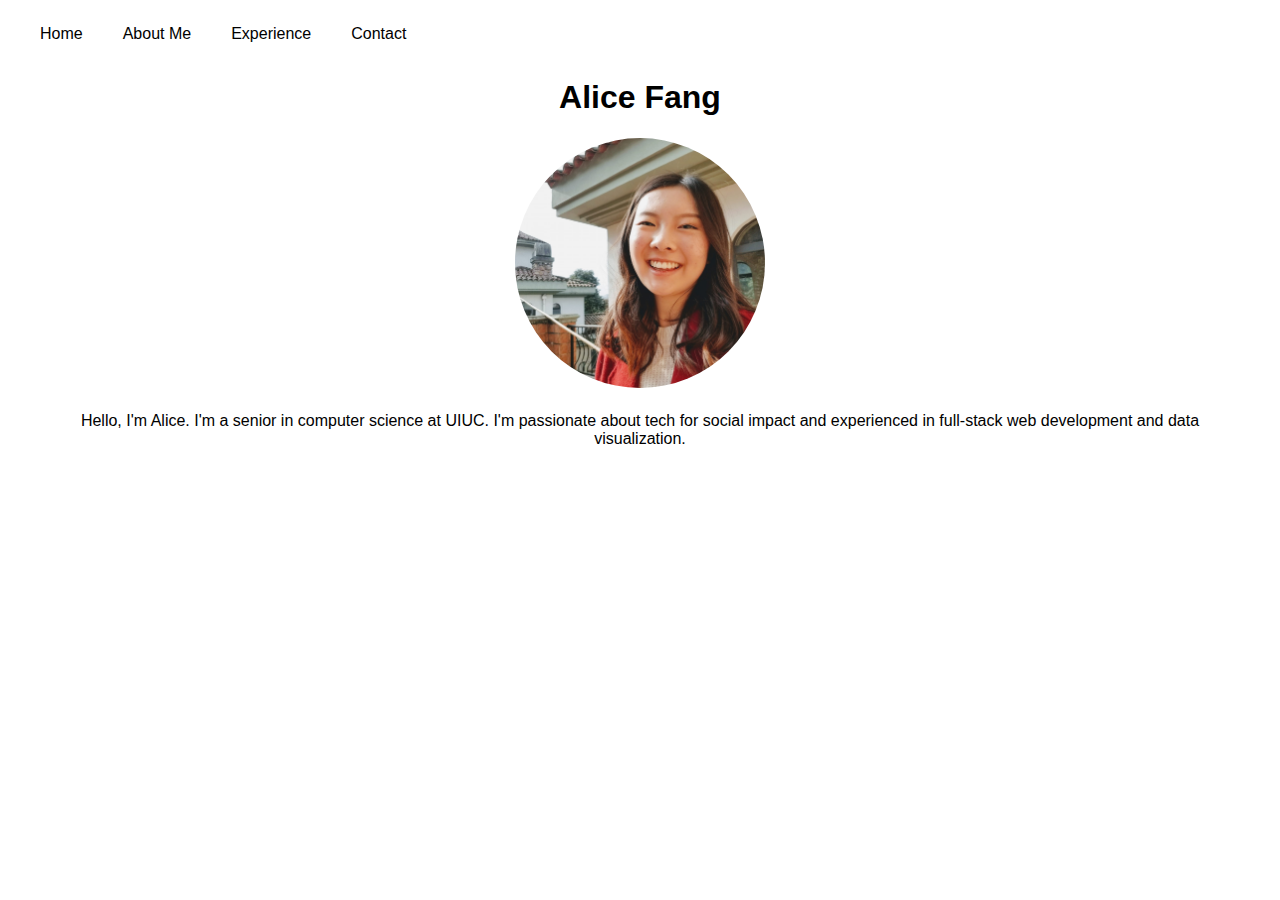
<file: index.html>
<!DOCTYPE html>
<!-- Create your homepage structure here! -->
<html lang="en">
  <head>
    <meta charset="utf-8" />
    <meta name="viewport" content="width=device-width" />
    <title>My Personal Website</title>
    <link href="index.css" rel="stylesheet" type="text/css" />
  </head>
  <body>
    <div class="navbar">
      <a href="#" class="disabled">Home</a>
      <a href="about.html">About Me</a>
      <a href="experience.html">Experience</a>
      <a href="contact.html">Contact</a>
    </div>

    <div class="header">
      <h1>Alice Fang</h1>
      <img class="profile-img" src="me.jpg" />
      <p class="description">
        Hello, I'm Alice. I'm a senior in computer science at UIUC. I'm
        passionate about tech for social impact and experienced in full-stack
        web development and data visualization.
      </p>
    </div>
    <script src="index.js"></script>
  </body>
</html>
</file>
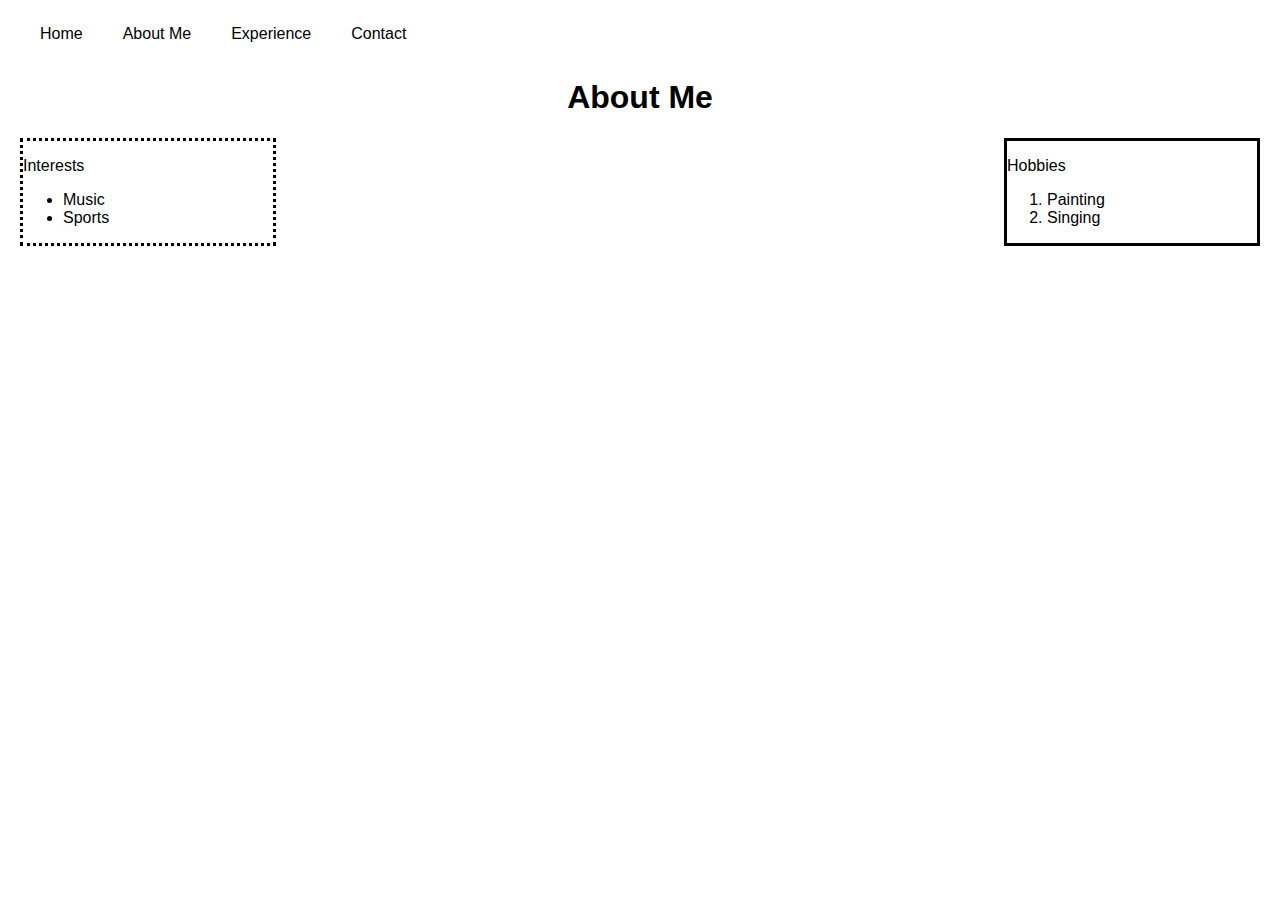
<file: about.html>
<!DOCTYPE html>
<!-- Create your homepage structure here! -->
<html lang="en">
  <head>
    <meta charset="utf-8" />
    <meta name="viewport" content="width=device-width" />
    <title>My Personal Website</title>
    <link href="index.css" rel="stylesheet" type="text/css" />
  </head>
  <body>
    <div class="navbar">
      <a href="index.html">Home</a>
      <a href="#" class="disabled">About Me</a>
      <a href="experience.html">Experience</a>
      <a href="contact.html">Contact</a>
    </div>

    <div>
      <h1 class="header">About Me</h1>
      <div class="left-box">
        <p>Interests</p>
        <ul>
          <li>Music</li>
          <li>Sports</li>
        </ul>
      </div>
      <div class="right-box">
        <p>Hobbies</p>
        <ol>
          <li>Painting</li>
          <li>Singing</li>
        </ol>
      </div>
    </div>
  </body>
</html>
</file>
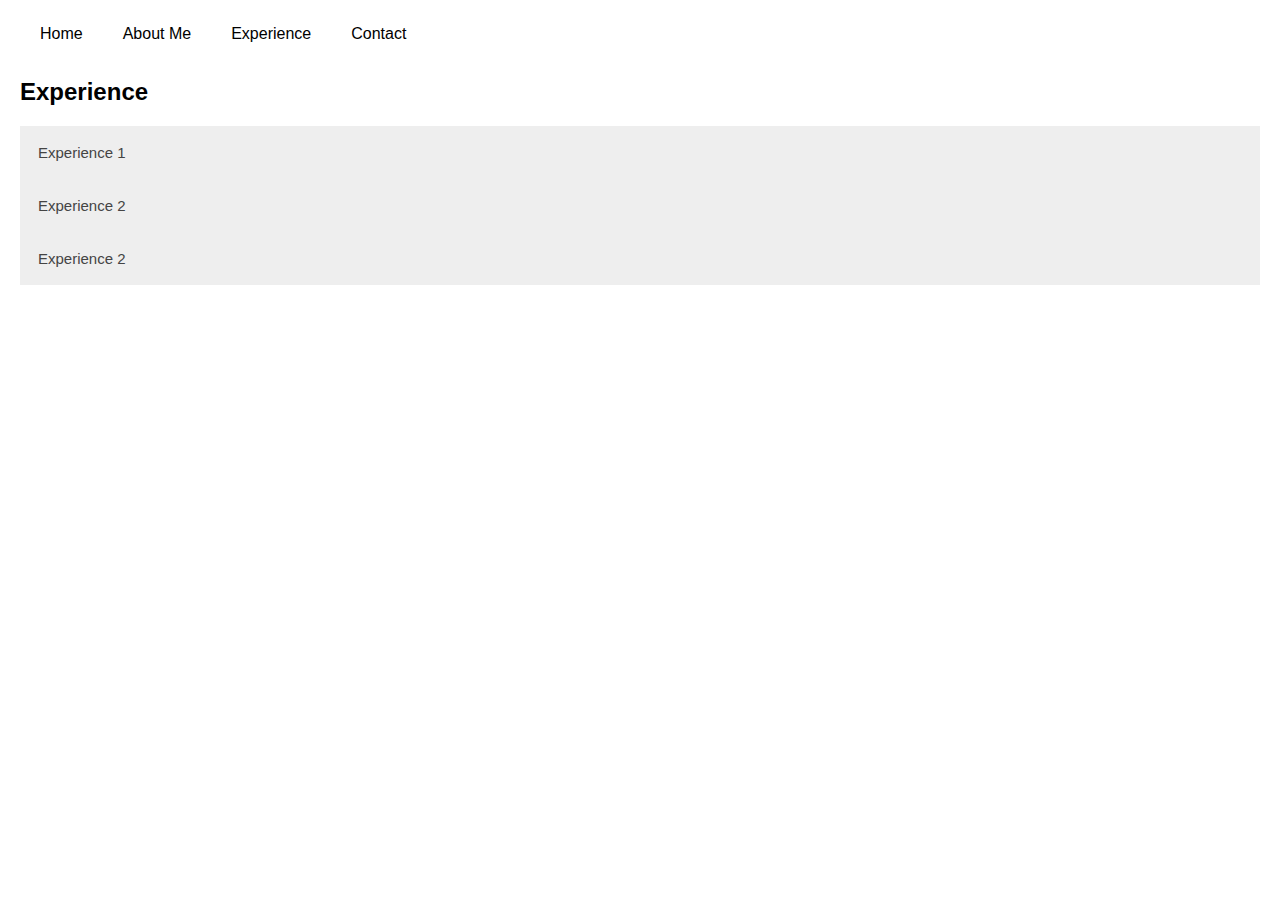
<file: experience.html>
<!DOCTYPE html>
<!-- Create your homepage structure here! -->
<html lang="en">
  <head>
    <meta charset="utf-8" />
    <meta name="viewport" content="width=device-width" />
    <title>My Personal Website</title>
    <link href="index.css" rel="stylesheet" type="text/css" />
  </head>
  <body>
    <div class="navbar">
      <a href="index.html">Home</a>
      <a href="about.html">About Me</a>
      <a href="#" class="disabled">Experience</a>
      <a href="contact.html">Contact</a>
    </div>

    <h2>Experience</h2>

    <button class="accordion">Experience 1</button>
    <div class="panel">
      "Lorem ipsum dolor sit amet, consectetur adipisicing elit"
    </div>

    <button class="accordion">Experience 2</button>
    <div class="panel">
      "Lorem ipsum dolor sit amet, consectetur adipisicing elit"
    </div>

    <button class="accordion">Experience 2</button>
    <div class="panel">
      "Lorem ipsum dolor sit amet, consectetur adipisicing elit"
    </div>
    <script src="index.js"></script>
  </body>
</html>
</file>
<file: index.css>
/* Insert your homepage styling here! */
body {
  font-family: Arial, Helvetica, sans-serif;
  margin: 10px 20px;
}

.navbar {
  overflow: hidden;
}

.navbar a {
  float: left;
  color: black;
  text-align: center;
  padding: 15px 20px;
  text-decoration: none;
}

.navbar a:hover {
  background-color: #ddd;
}

.header {
  text-align: center;
}

.description {
  margin: 20px 40px;
}

.profile-img {
  width: 250px;
  height: 250px;
  border-radius: 50%;
}

.left-box {
  width: 250px;
  float: left;
  border-style: dotted;
}

.right-box {
  width: 250px;
  float: right;
  border-style: solid;
}

.accordion {
  background-color: #eee;
  color: #444;
  cursor: pointer;
  padding: 18px;
  width: 100%;
  border: none;
  text-align: left;
  outline: none;
  font-size: 15px;
  transition: 0.4s;
}

.active,
.accordion:hover {
  background-color: #ccc;
}

.panel {
  padding: 0 18px;
  display: none;
  background-color: white;
  overflow: hidden;
}

.wrapper {
  margin-bottom: 1em;
}

.inputField {
  width: 80%;
}

.contactForm {
  margin: auto;
  width: 75%;
}

.iconsRow {
  margin-top: 2em;
  display: flex;
  justify-content: center;
  align-items: center;
}

.iconsRow a {
  display: inline-block;
  width: 5em;
  height: 5em;
  margin-left: 1em;
  margin-right: 1em;
}
</file>
